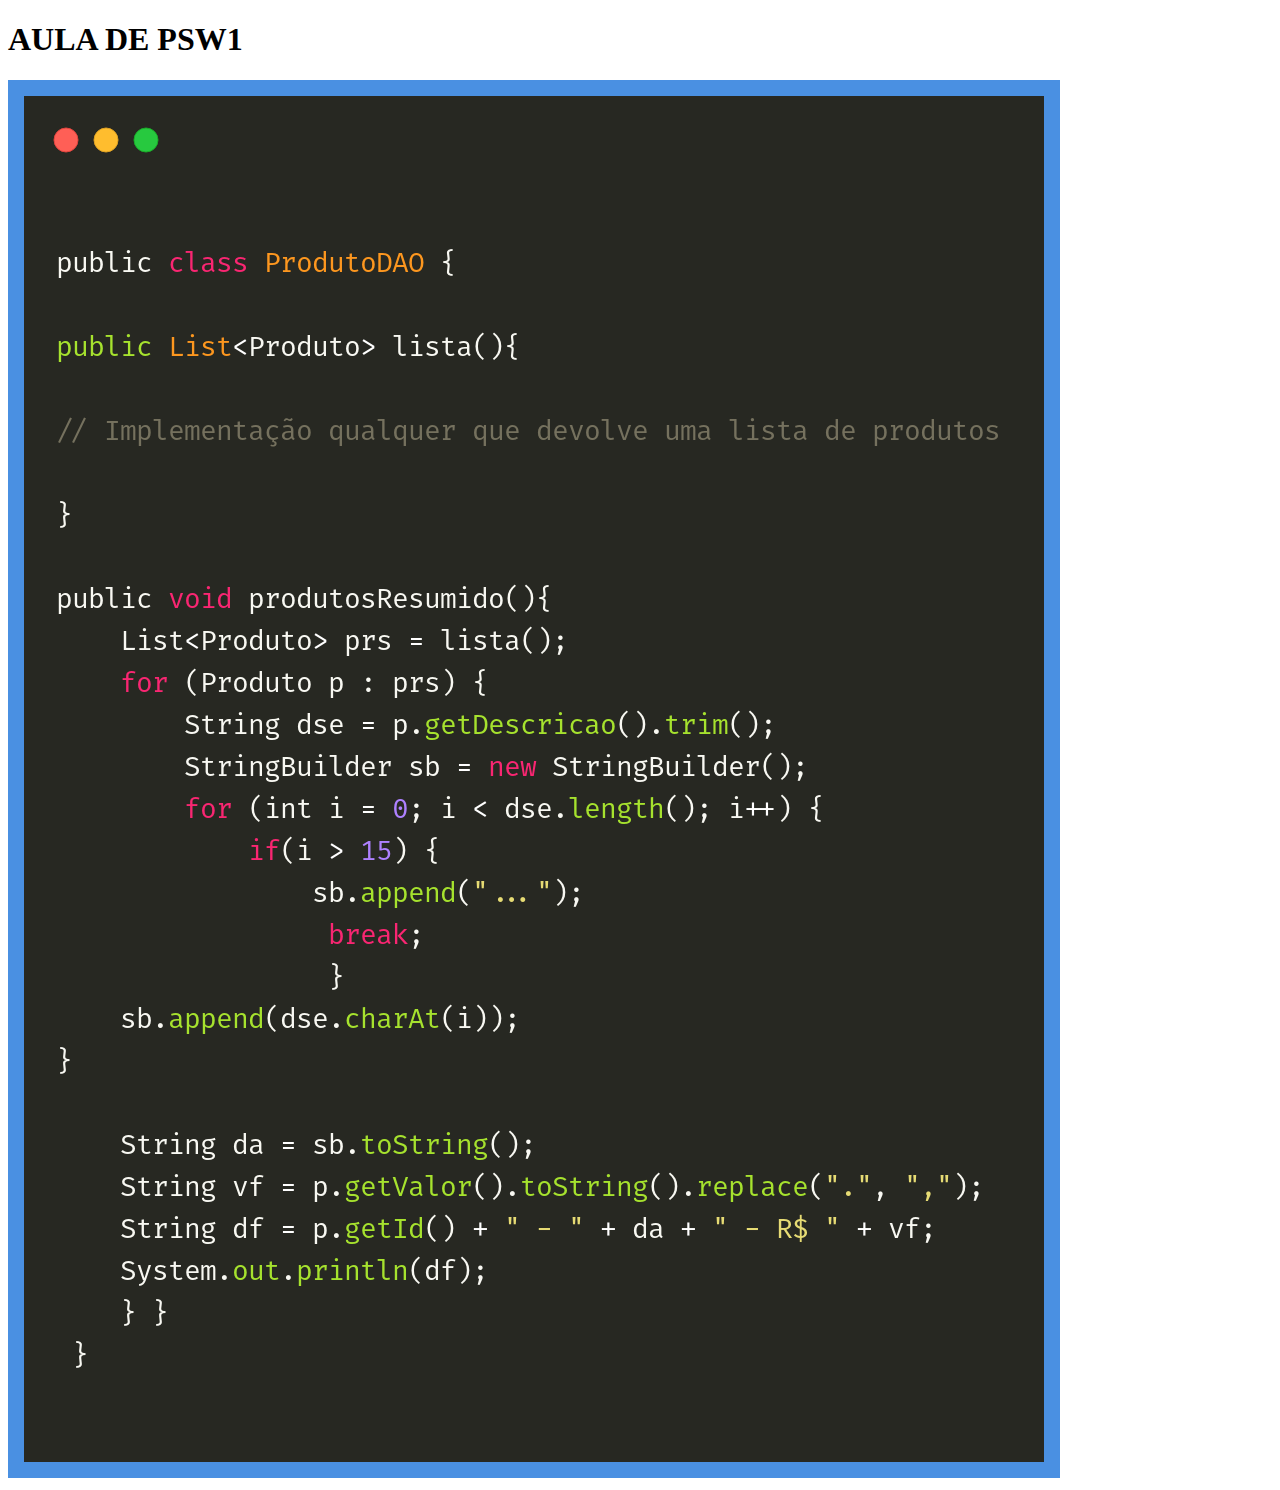
<file: index.html>
<!DOCTYPE html>
<html lang="en">
<head>
    <meta charset="UTF-8">
    <meta name="viewport" content="width=device-width, initial-scale=1.0">
    <title>Document</title>
</head>
<body>
    <h1>
        AULA DE PSW1
    </h1>
    <img src="imagens.webp" alt="">
</body>
</html>
</file>
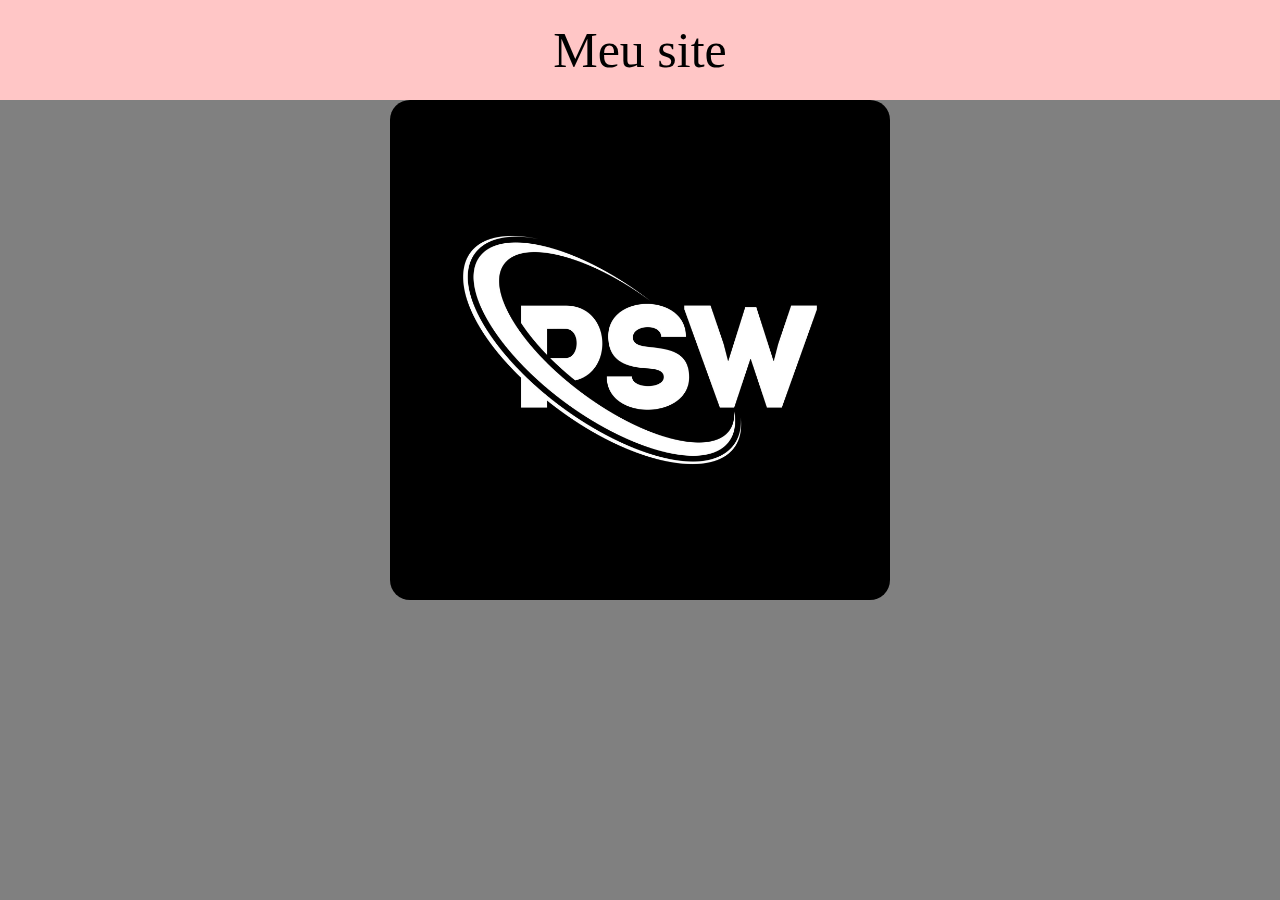
<file: 19-09-css/index.html>
<!DOCTYPE html>
<html lang="en">
<head>
    <meta charset="UTF-8">
    <meta name="viewport" content="width=device-width, initial-scale=1.0">
    <link rel="stylesheet" href="styles.css">
    <title>Document</title>
</head>
<body>
    <header>Meu site</header>
    
    <div class="imagem">
    
    <img src="pswtunega.jpg"> <img/>

    </div>


</body>
</html>
</file>
<file: 19-09-css/styles.css>
body{
    background-color: grey;
    padding: 0;
    margin: 0;
    height: 100vh;
    width: 100%;
    border-radius: 20px;


}


header{
    background-color: rgb(255, 198, 198);
    height: 100px;
    width: 100%;
    display: flex;
    justify-content: center;
    align-items: center;
    font-size: 50px;
    
}


.imagem{
    
  display: flex;
  justify-content: center;
  align-items: center;

}

.imagem{
    
    display: flex;
    justify-content: center;
    align-items: center;
}

.imagem img{
    height: 500px;
    border-radius: 20px;
    
    }
</file>
